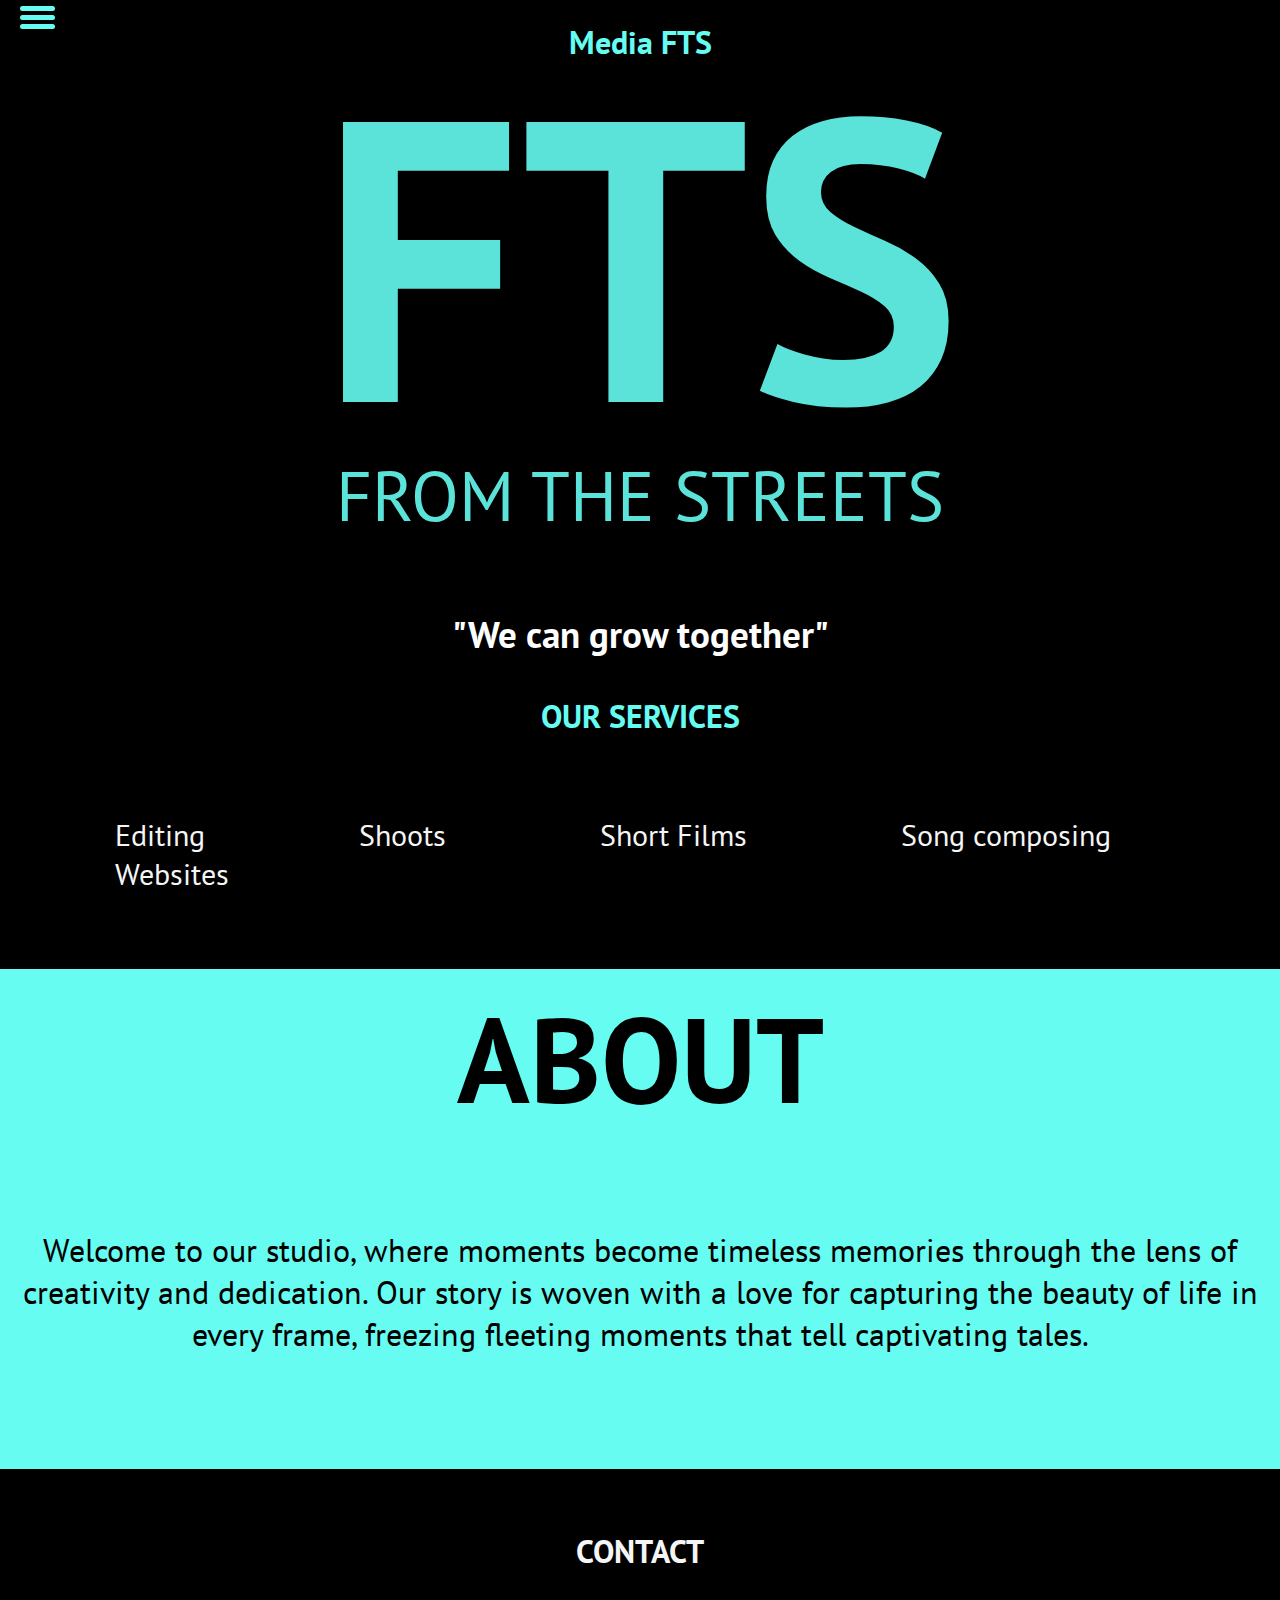
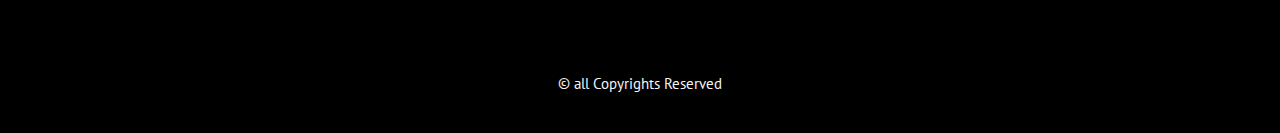
<file: index.html>
<!DOCTYPE html>
<html lang="en">
<head>
	<meta charset="UTF-8">
	<meta name="viewport" content="width=device-width, initial-scale=1.0">
	<link rel="stylesheet" href="style.css" type="text/css">
		<link rel="stylesheet" href="https://fonts.googleapis.com/css?family=PT+Sans">
		<link rel="stylesheet" href="https://cdnjs.cloudflare.com/ajax/libs/font-awesome/6.5.1/css/all.min.css" integrity="sha512-DTOQO9RWCH3ppGqcWaEA1BIZOC6xxalwEsw9c2QQeAIftl+Vegovlnee1c9QX4TctnWMn13TZye+giMm8e2LwA==" crossorigin="anonymous" referrerpolicy="no-referrer" />
	<title>Media FTS</title>
	<style>
		   body{ 
            background-color: black;
            color:whitesmoke;
         }
	</style>
</head>
<body>
	<div class="menu-bg" id="menu-bg"></div>
		<!-- <h3 class="topmenu">menu</h3> -->
		<div class=""><h1><!--<span> Menu </span>--><span class="header"><center>Media FTS</center></span></h1></div>
		<div id="menu-bar">
			<div id="menu" onclick="onClickMenu()">
				<div id="bar1" class="bar"></div>
				<div id="bar2" class="bar"></div>
				<div id="bar3" class="bar"></div>
			</div>
			<ul class="nav" id="nav">
				<li><a href="#">Home</a></li>
				<li><a href="#about">About</a></li>
				<li><a href="#contact">Contact</a></li>
				<li><a href="#services">Services</a></li>
				<!-- <li><a href="#">Contact</a></li> -->
			</ul>
		</div>
		
		<div>
				<h1 class="fts">FTS</h1><br>
				<p class="fts-def">FROM THE STREETS</p>
		</div>
		<div class="slogan">
			<h3>"We can grow together"</h3>
		</div>
		<div  id="services">
			<h1 class="services">OUR SERVICES</h1><br><br>
			<ul class="services-list">
			<li><a href="editing.html">Editing</a></li>
			<li><a href="shooting.html">Shoots</a></li>
			<li><a href="shortfilms.html">Short Films</a></li>
			<li><a href="songcompose.html">Song composing</a></li>
			<li><a href="websites.html">Websites</a></li>
			</ul><br><br><br>
		</div>
		<div id="about">
            <h1 class="abouth1">ABOUT</h1>
            <div class="about">
                <p>Welcome to our studio, where moments become timeless memories through the lens of creativity and dedication. Our story is woven with a love for capturing the beauty of life in every frame, freezing fleeting moments that tell captivating tales.</p>
            </div>
        </div><br><br>
		<div id="contact">
			<div>
				<h1 class="contact">CONTACT</h1>
			</div><br>
			<div>  
			<center><span style="padding: 20px;"><a href="tel:+91 6383208158"><i class="fa-solid fa-phone fa-xl" style="color: whitesmoke;"></i></a></span> <a href="mailto:nithinselva111@gmail.com"><i class="fa-regular fa-envelope fa-2xl" style="color: whitesmoke;"></i></a> </center>
			</div>
		</div><br><br>
		<footer><center>&copy;  all Copyrights Reserved</center></footer><br><br>
		<script src="script.js"></script>
</body>
</html>
</file>
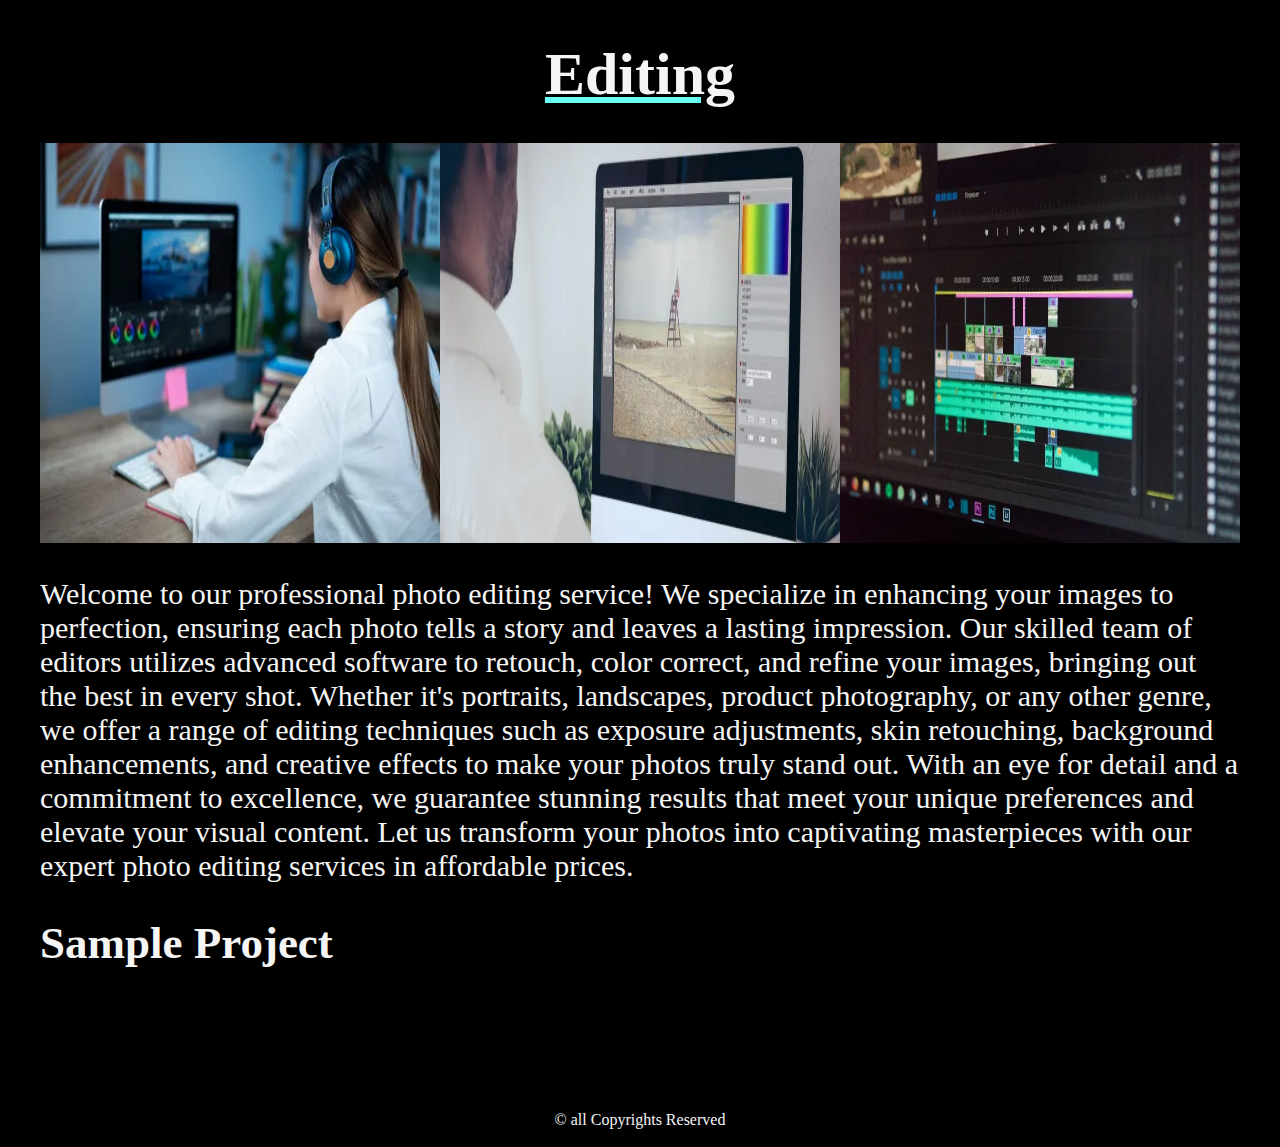
<file: editing.html>
<!DOCTYPE html>
<html lang="en">
<head>
    <meta charset="UTF-8">
    <meta name="viewport" content="width=device-width, initial-scale=1.0">
    <link rel="stylesheet" href="https://cdnjs.cloudflare.com/ajax/libs/font-awesome/6.5.1/css/all.min.css" integrity="sha512-DTOQO9RWCH3ppGqcWaEA1BIZOC6xxalwEsw9c2QQeAIftl+Vegovlnee1c9QX4TctnWMn13TZye+giMm8e2LwA==" crossorigin="anonymous" referrerpolicy="no-referrer" />
    <title>Editing</title>
    <style>
        * { margin: 0; padding: 0;}
        body{ 
           background-color: black;
           color:whitesmoke;
        }
       .image-grid img{
       display: grid;
       grid-template-columns: repeat(3, 1fr);
       height:400px;
       width: 100%;
       gap: 0px; /* Adjust the gap between images as needed */
       }
   
       .image {
       width: 100%;
       height: 400px;
       background-size: cover;
       background-position: center;
       overflow: hidden;
       /* Add your background images or content styles here */
       }
       .image-grid {
       display: grid;
       height: 400px;
       width: 100%;
       grid-template-columns: repeat(3, 1fr);
       gap: 0px; /* Adjust the gap between images as needed */
       }
       .content{
           margin: 10px;
           font-size: 30px;
           padding: 30px;
       }
       h1{
           text-decoration: underline;
           text-decoration-color:#66fcf2 ;
           /* #0087ca */
       }
   </style>
</head>
<body>
    <div class="content">
        <div id="edits" >
                <h1><center>Editing</center></h1><br>
                <div class="image-grid">
                    <div class="image">
                        <img src="images/edit.webp">
                    </div>
                    <div class="image">
                        <img src="images/photoedit.webp">
                    </div>
                    <div class="image">
                        <img src="images/videdit.webp" >
                    </div>
                  </div><br>
                <p>
                    Welcome to our professional photo editing service! We specialize in enhancing your images to perfection, ensuring each photo tells a story and leaves a lasting impression. Our skilled team of editors utilizes advanced software to retouch, color correct, and refine your images, bringing out the best in every shot. Whether it's portraits, landscapes, product photography, or any other genre, we offer a range of editing techniques such as exposure adjustments, skin retouching, background enhancements, and creative effects to make your photos truly stand out. With an eye for detail and a commitment to excellence, we guarantee stunning results that meet your unique preferences and elevate your visual content. Let us transform your photos into captivating masterpieces with our expert photo editing services in affordable prices.
                </p> 
        </div><br> 
        <div><h2>Sample Project</h2>
        
        </div><br>
        <div>  
			<center><span style="padding: 20px;"><a href="tel:+91 6383208158"><i class="fa-solid fa-phone fa-lg" style="color: whitesmoke;"></i></a></span> <a href="mailto:nithinselva111@gmail.com"><i class="fa-regular fa-envelope fa-xl" style="color: whitesmoke;"></i></a> </center>
			</div><br>
    </div>
    <footer><center>&copy;  all Copyrights Reserved</center></footer><br>
</body>
</html>
</file>
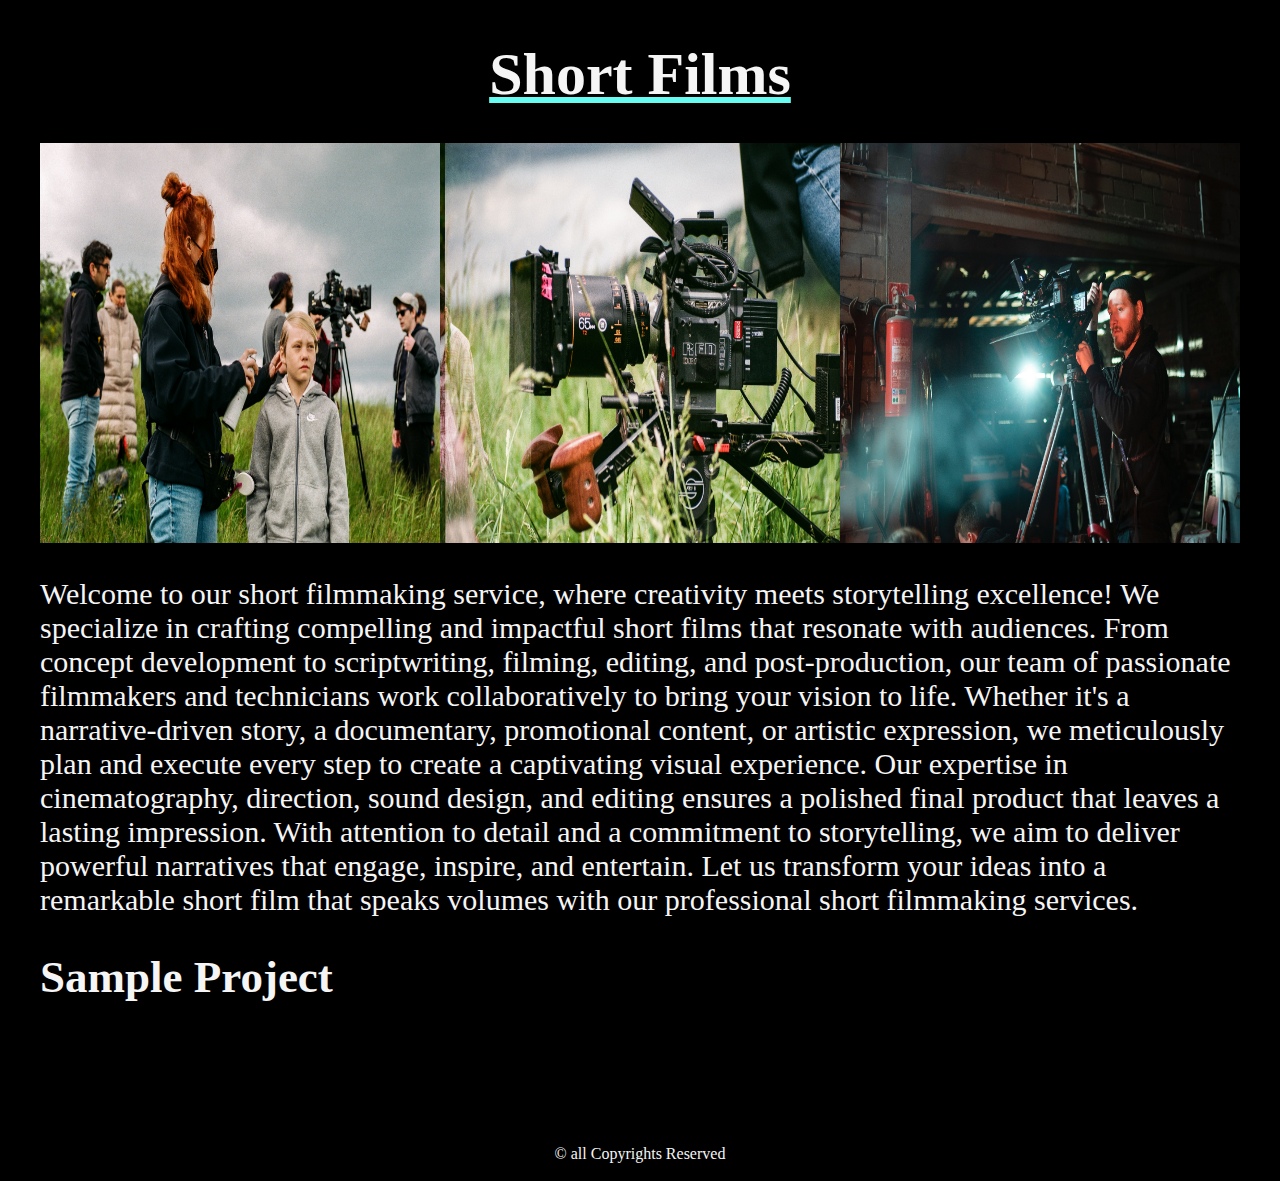
<file: shortfilms.html>
<!DOCTYPE html>
<html lang="en">
<head>
    <meta charset="UTF-8">
    <meta name="viewport" content="width=device-width, initial-scale=1.0">
    <link rel="stylesheet" href="https://cdnjs.cloudflare.com/ajax/libs/font-awesome/6.5.1/css/all.min.css" integrity="sha512-DTOQO9RWCH3ppGqcWaEA1BIZOC6xxalwEsw9c2QQeAIftl+Vegovlnee1c9QX4TctnWMn13TZye+giMm8e2LwA==" crossorigin="anonymous" referrerpolicy="no-referrer" />
    <title>Short Films</title>
    <style>
         * { margin: 0; padding: 0;}
         body{ 
            background-color: black;
            color:whitesmoke;
         }
        .image-grid img{
        display: grid;
        grid-template-columns: repeat(3, 1fr);
        height:400px;
        width: 100%;
        gap: 0px; /* Adjust the gap between images as needed */
        }
    
        .image {
        width: 100%;
        height: 400px;
        background-size: cover;
        background-position: center;
        overflow: hidden;
        /* Add your background images or content styles here */
        }
        .image-grid {
        display: grid;
        height: 400px;
        width: 100%;
        grid-template-columns: repeat(3, 1fr);
        gap: 0px; /* Adjust the gap between images as needed */
        }
        .content{
            margin: 10px;
            font-size: 30px;
            padding: 30px;
        }
        h1{
            text-decoration: underline;
            text-decoration-color:#66fcf2 ;
            /* #0087ca */
        }
    </style>
    <!-- <link rel="stylesheet" href="style.css"> -->
</head>
<body>
    <div class="content">
        <div id="shortfilm">
            <h1><center>Short Films</center></h1><br>
            <div class="image-grid">
                <div class="image">
                    <img src="images/shortfilm.jpg">
                </div>
                <div class="image">
                    <img src="images/short.jpg">
                </div>
                <div class="image">
                    <img src="images/film.jpg">
                </div>
              </div><br>
            <p>
                Welcome to our short filmmaking service, where creativity meets storytelling excellence! We specialize in crafting compelling and impactful short films that resonate with audiences. From concept development to scriptwriting, filming, editing, and post-production, our team of passionate filmmakers and technicians work collaboratively to bring your vision to life. Whether it's a narrative-driven story, a documentary, promotional content, or artistic expression, we meticulously plan and execute every step to create a captivating visual experience. Our expertise in cinematography, direction, sound design, and editing ensures a polished final product that leaves a lasting impression. With attention to detail and a commitment to storytelling, we aim to deliver powerful narratives that engage, inspire, and entertain. Let us transform your ideas into a remarkable short film that speaks volumes with our professional short filmmaking services.
            </p>
        </div><br>
        
        <div><h2>Sample Project</h2>
        
        </div><br>
        <div>  
			<center><span style="padding: 20px;"><a href="tel:+91 6383208158"><i class="fa-solid fa-phone fa-lg" style="color: whitesmoke;"></i></a></span> <a href="mailto:nithinselva111@gmail.com"><i class="fa-regular fa-envelope fa-xl" style="color: whitesmoke;"></i></a> </center>
			</div><br>
    </div> 
    <footer><center>&copy;  all Copyrights Reserved</center></footer><br>
</body>
</html>
</file>
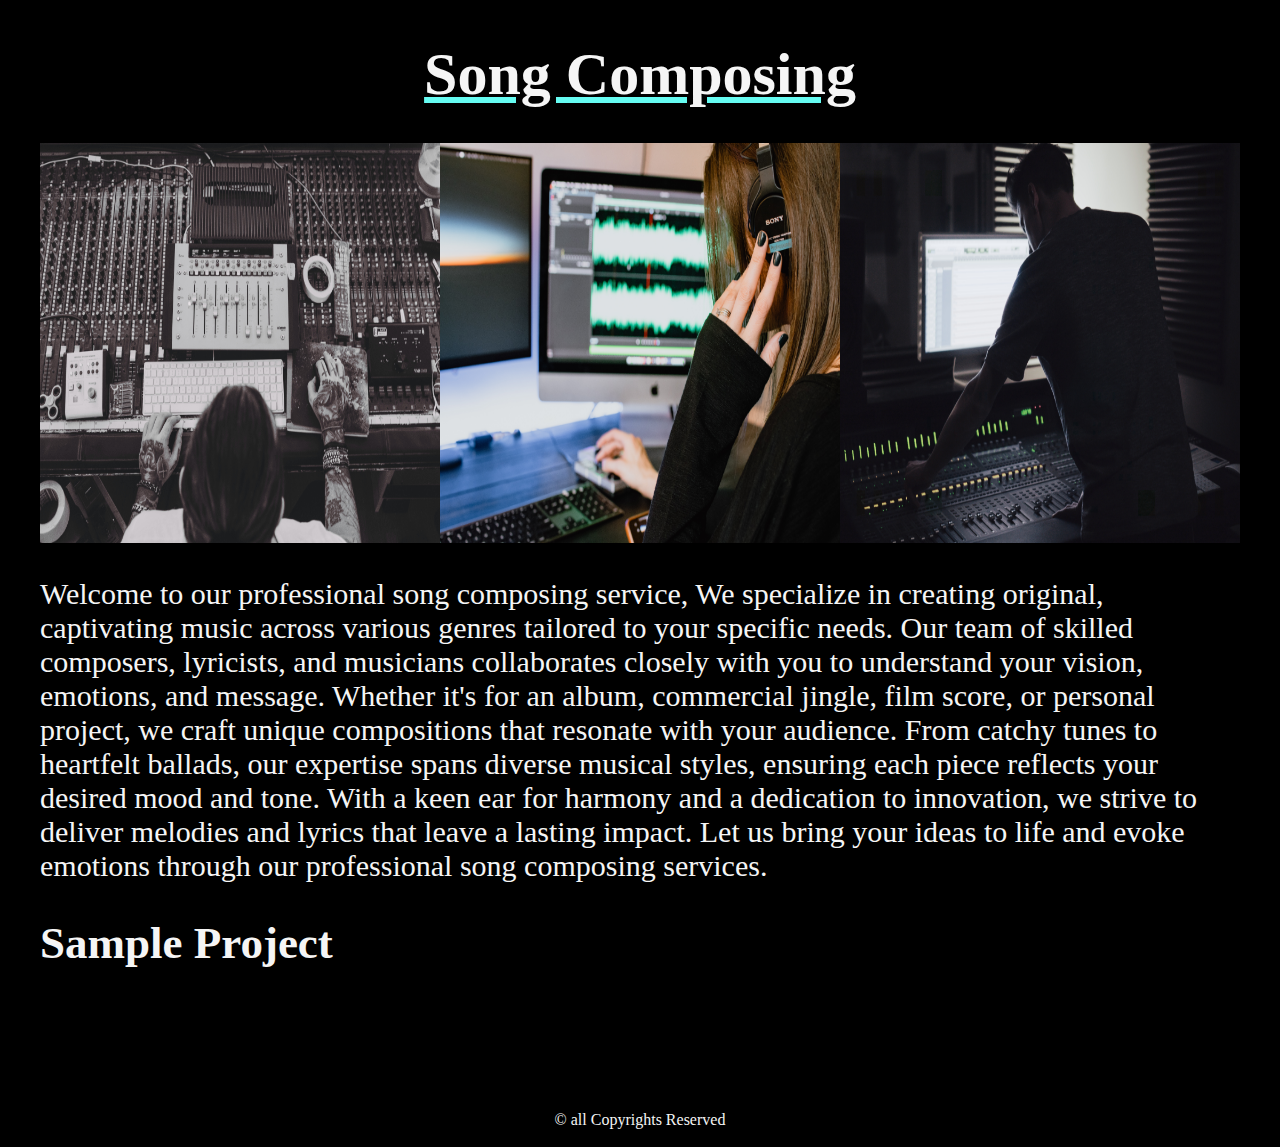
<file: songcompose.html>
<!DOCTYPE html>
<html lang="en">
<head>
    <meta charset="UTF-8">
    <meta name="viewport" content="width=device-width, initial-scale=1.0">
    <link rel="stylesheet" href="https://cdnjs.cloudflare.com/ajax/libs/font-awesome/6.5.1/css/all.min.css" integrity="sha512-DTOQO9RWCH3ppGqcWaEA1BIZOC6xxalwEsw9c2QQeAIftl+Vegovlnee1c9QX4TctnWMn13TZye+giMm8e2LwA==" crossorigin="anonymous" referrerpolicy="no-referrer" />
    <title>Song Composing</title>
    <style>
         * { margin: 0; padding: 0;}
         body{ 
            background-color: black;
            color:whitesmoke;
         }
        .image-grid img{
        display: grid;
        grid-template-columns: repeat(3, 1fr);
        height:400px;
        width: 100%;
        gap: 0px; /* Adjust the gap between images as needed */
        }
    
        .image {
        width: 100%;
        height: 400px;
        background-size: cover;
        background-position: center;
        overflow: hidden;
        /* Add your background images or content styles here */
        }
        .image-grid {
        display: grid;
        height: 400px;
        width: 100%;
        grid-template-columns: repeat(3, 1fr);
        gap: 0px; /* Adjust the gap between images as needed */
        }
        .content{
            margin: 10px;
            font-size: 30px;
            padding: 30px;
        }
        h1{
            text-decoration: underline;
            text-decoration-color:#66fcf2 ;
            /* #0087ca */
        }
    </style>
    <!-- <link rel="stylesheet" href="style.css"> -->
</head>
<body>
    <div class="content">
        <div id="songcomposing">
            <h1><center>Song Composing</center></h1><br> 
            <div class="image-grid">
                <div class="image">
                    <img src="images/record.jpg">
                </div>
                <div class="image">
                    <img src="images/compose.jpg">
                </div>
                <div class="image">
                    <img src="images/song.jpg" alt="">
                </div>
              </div><br>
            <p>
                Welcome to our professional song composing service, We specialize in creating original, captivating music across various genres tailored to your specific needs. Our team of skilled composers, lyricists, and musicians collaborates closely with you to understand your vision, emotions, and message. Whether it's for an album, commercial jingle, film score, or personal project, we craft unique compositions that resonate with your audience. From catchy tunes to heartfelt ballads, our expertise spans diverse musical styles, ensuring each piece reflects your desired mood and tone. With a keen ear for harmony and a dedication to innovation, we strive to deliver melodies and lyrics that leave a lasting impact. Let us bring your ideas to life and evoke emotions through our professional song composing services.
            </p>
        </div><br>
        <div><h2>Sample Project</h2>
        
        </div><br>
        <div>  
			<center><span style="padding: 20px;"><a href="tel:+91 6383208158"><i class="fa-solid fa-phone fa-lg" style="color: whitesmoke;"></i></a></span> <a href="mailto:nithinselva111@gmail.com"><i class="fa-regular fa-envelope fa-xl" style="color: whitesmoke;"></i></a> </center>
			</div><br>
    </div>
    <footer><center>&copy;  all Copyrights Reserved</center></footer><br>
</body>
</html>
</file>
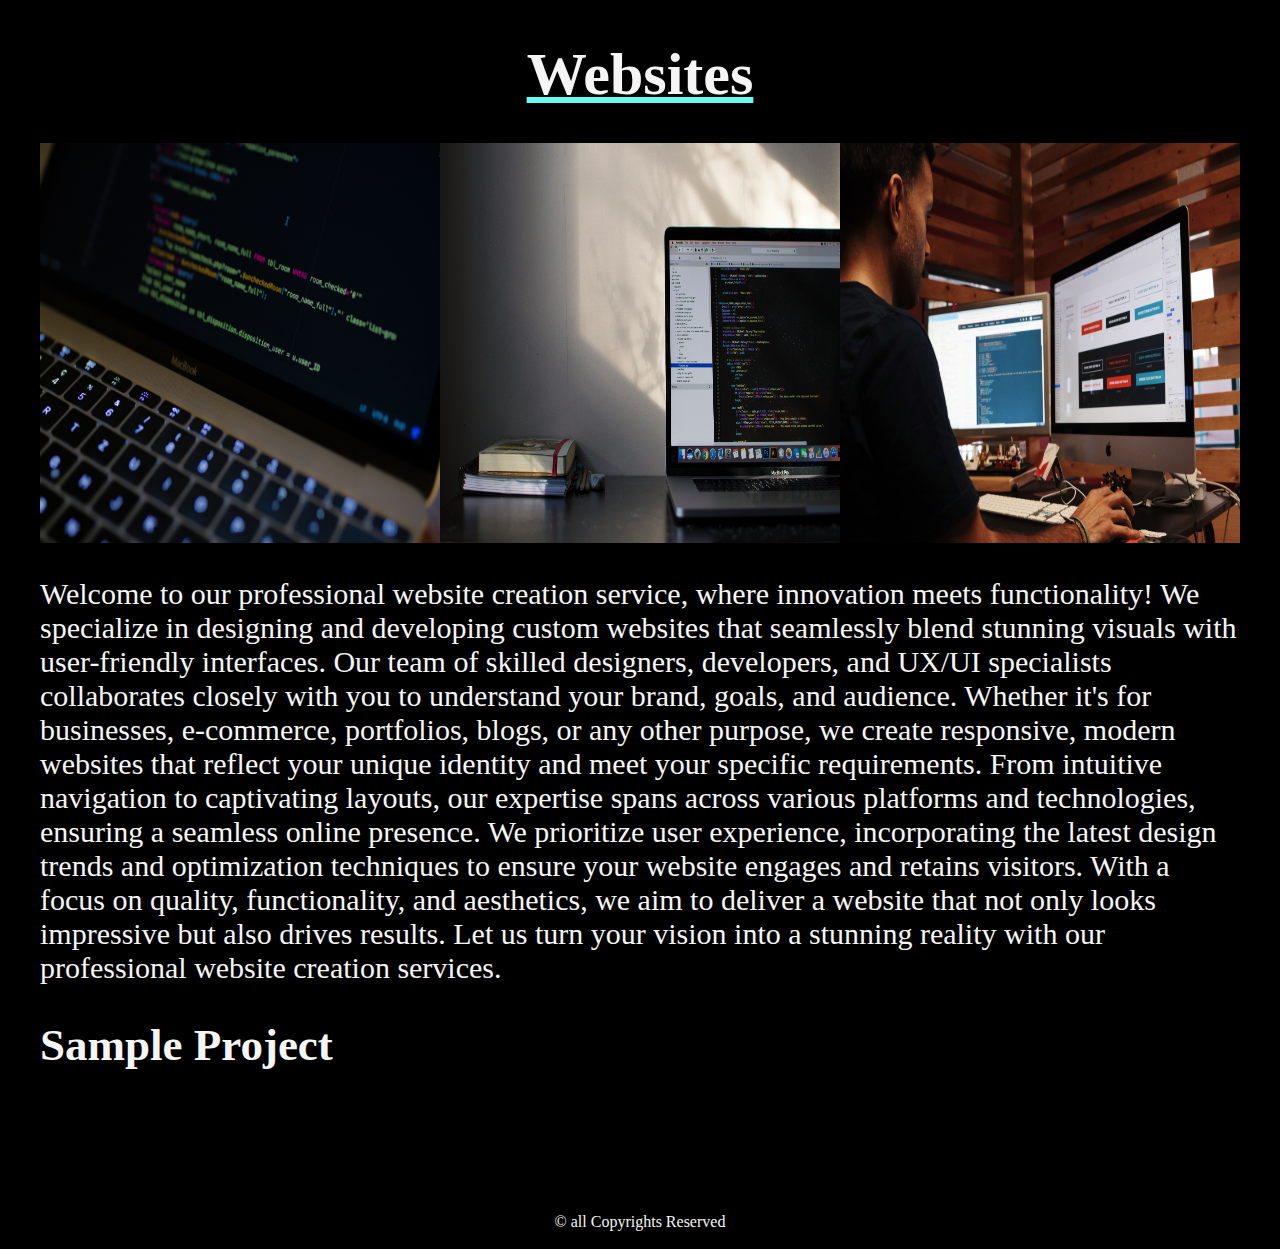
<file: websites.html>
<!DOCTYPE html>
<html lang="en">
<head>
    <meta charset="UTF-8">
    <meta name="viewport" content="width=device-width, initial-scale=1.0">
    <link rel="stylesheet" href="https://cdnjs.cloudflare.com/ajax/libs/font-awesome/6.5.1/css/all.min.css" integrity="sha512-DTOQO9RWCH3ppGqcWaEA1BIZOC6xxalwEsw9c2QQeAIftl+Vegovlnee1c9QX4TctnWMn13TZye+giMm8e2LwA==" crossorigin="anonymous" referrerpolicy="no-referrer" />
    <title>Websites</title>
    <style>
         * { margin: 0; padding: 0;}
         body{ 
            background-color: black;
            color:whitesmoke;
         }
        .image-grid img{
        display: grid;
        grid-template-columns: repeat(3, 1fr);
        height:400px;
        width: 100%;
        gap: 0px; /* Adjust the gap between images as needed */
        }
    
        .image {
        width: 100%;
        height: 400px;
        background-size: cover;
        background-position: center;
        overflow: hidden;
        /* Add your background images or content styles here */
        }
        .image-grid {
        display: grid;
        height: 400px;
        width: 100%;
        grid-template-columns: repeat(3, 1fr);
        gap: 0px; /* Adjust the gap between images as needed */
        }
        .content{
            margin: 10px;
            font-size: 30px;
            padding: 30px;
        }
        h1{
            text-decoration: underline;
            text-decoration-color:#66fcf2 ;
            /* #0087ca */
        }
    </style>
    <!-- <link rel="stylesheet" href="style.css"> -->
</head>
<body>
    
       
        
    <div class="content">
        <div id="website">
            <h1><center>Websites</center></h1><br>
            <div class="image-grid">
                <div class="image">
                    <img src="images/web.jpg">
                </div>
                <div class="image">
                    <img src="images/design.jpg">
                </div>
                <div class="image">
                    <img src="images/webdesign.jpg">
                </div>
              </div><br>
            <p>
                Welcome to our professional website creation service, where innovation meets functionality! We specialize in designing and developing custom websites that seamlessly blend stunning visuals with user-friendly interfaces. Our team of skilled designers, developers, and UX/UI specialists collaborates closely with you to understand your brand, goals, and audience. Whether it's for businesses, e-commerce, portfolios, blogs, or any other purpose, we create responsive, modern websites that reflect your unique identity and meet your specific requirements. From intuitive navigation to captivating layouts, our expertise spans across various platforms and technologies, ensuring a seamless online presence. We prioritize user experience, incorporating the latest design trends and optimization techniques to ensure your website engages and retains visitors. With a focus on quality, functionality, and aesthetics, we aim to deliver a website that not only looks impressive but also drives results. Let us turn your vision into a stunning reality with our professional website creation services.
            </p>
        </div><br>
        <div><h2>Sample Project</h2>
        
        </div><br>
        <div>  
			<center><span style="padding: 20px;"><a href="tel:+91 6383208158"><i class="fa-solid fa-phone fa-lg" style="color: whitesmoke;"></i></a></span> <a href="mailto:nithinselva111@gmail.com"><i class="fa-regular fa-envelope fa-xl" style="color: whitesmoke;"></i></a> </center>
			</div><br>
    </div>
    <footer><center>&copy;  all Copyrights Reserved</center></footer><br>
</body>
</html>
</file>
<file: style.css>
body{
	font-family: 'PT Sans',sans-serif;
	background-color:black;
	margin: 0;
	padding: 0;
}
#menu{
	width: 35px;
	/* height: 30px; */
	margin: 10px 0 20px 20px;
	cursor: pointer;
	margin-bottom: 0;
	 
}
.bar{
	height: 5px;
	width: 100%;
	background-color: #66fcf2;
	display: block;
	border-radius: 5px;
	transition: 0.3s ease;
}
#bar1{
	transform: translateY(-4px);
}
#bar3{
	transform: translateY(4px);
}
.nav li a{
	color: #fff;
	text-decoration: none;
}
.nav li a:hover{
	font-weight: bold;
}
.nav li{
	list-style: none;
	padding: 16px 0;
}
.nav{
	padding: 0;
	margin: 0 20px;
	transition: 0.3s ease;
	display: none;
}
.menu-bg, #menu-bar{
	top: 0;
	left: 0;
	position: absolute;
}
.menu-bg{
	z-index: 1;
	width: 0;
	height: 0;
	margin: 30px 0 20px 20px;
	background: radial-gradient(circle,#5be2d9,#66fcf2);
	border-radius: 50%;
	transition: 0.3s ease;
}
#menu-bar{
	z-index: 2;	
}
.change-bg{
	width: 550px;
	height: 540px;
	transform: translate(-60%,-30%);
}
.change .bar{
	background-color: white;
}
.change #bar1{
	transform: translateY(4px) rotateZ(-45deg);
}
.change #bar3{
	transform: translateY(-6px) rotate(45deg);
}
.change #bar2{
	opacity: 0;
}
.change{
	display: block;
}
.header
{
	color: #66fcf2;
	width: 100%;
}
.hello
{
	width: 100%;
	height: 100%;
	overflow: hidden;
	/* position: fixed; */
}
.slogan
{
padding: 0%;
color:white;
text-align: center;
font-size: 32px;
width: 100%;
}
.services
{
color: #66fcf2;
text-align: center;
width: 100%;
}
.services-list li
{
	display: inline;
	list-style: none;
	text-align: center;
	font-size: 30px;
	
}
.services-list li a{
	text-align: center;
	text-decoration: none;
	color: whitesmoke;
	margin: 25px;
	padding: 50px;
}
.abouth1
{
	color: black;
	text-align: center;
	font-size: 120px;
	width: 100%;
	line-height: 1.5;
	margin-top: 0%;
	padding-top: 0%;
}
.about
{
	padding: 0%;
color:black;
text-align: center;
font-size: 32px;
width: 100%;
}
.topmenu
{
	color: #66fcf2;
	margin: 80px;
	margin-bottom: -94px;
}
#about
{
	background-color:#66fcf2;
	color: black;
	height: 500px;
	width: 100%;
}
.contact
{
	text-align: center;
	font-size: 32px;
	width: 100%;
}
footer{
	font-size: 15px;
	width: 100%;
}
.fts{
	margin-top: -90px;
	text-align: center;
	font-size: 400px;
	color:#5be2d9;
}
.fts-def{
	margin-top: -350px;
	text-align: center;
	font-size: 70px;
	color:#5be2d9;
}
</file>
